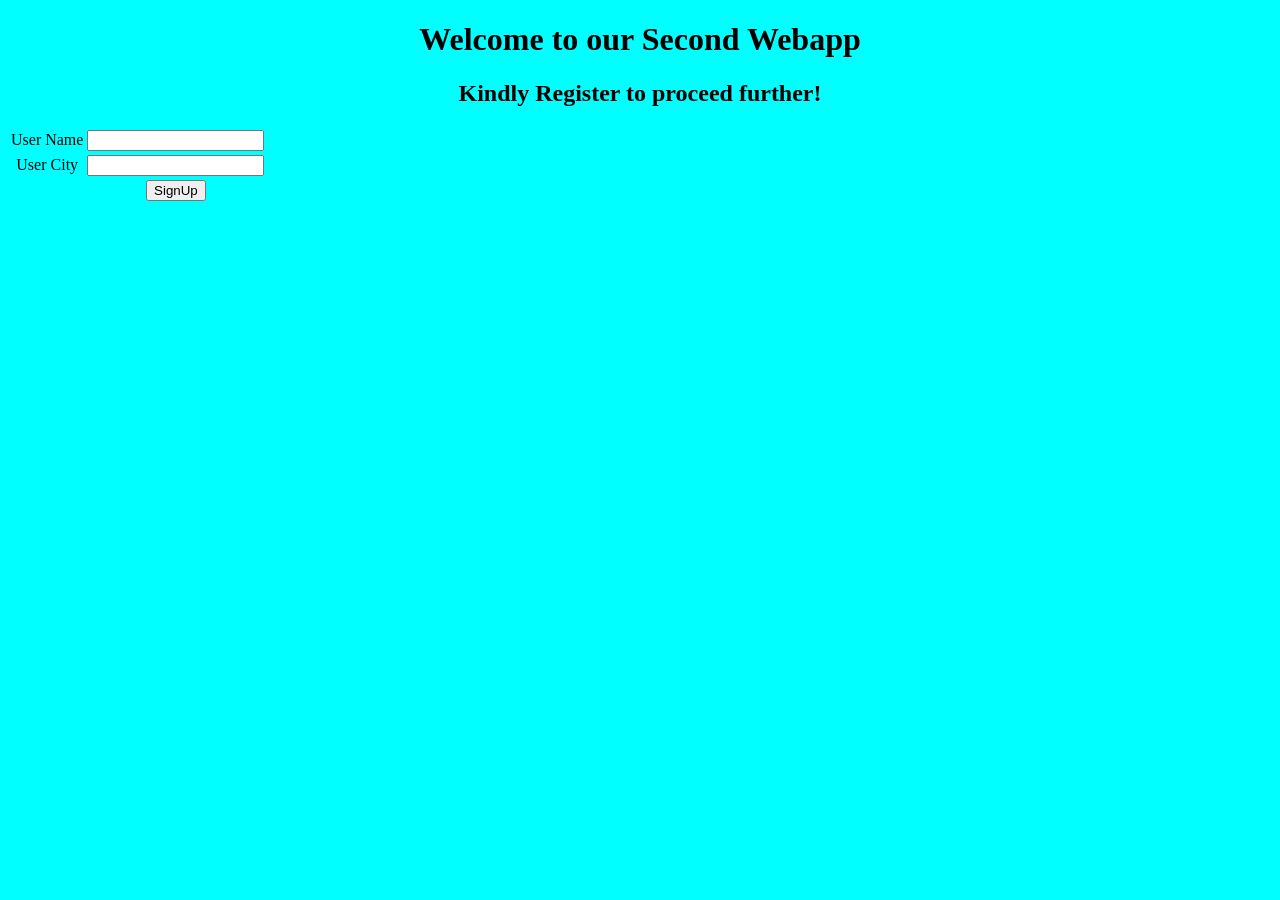
<file: target/soham/index.html>
<!DOCTYPE html>
<html>
<head>
    <title>Second Web Application</title>
</head>

<body bgcolor="cyan" style="text-align: center">

    <h1>Welcome to our Second Webapp</h1>

    <h2>Kindly Register to proceed further!</h2>

    <form method="post" action="./firstServlet">

        <table>

            <tr>
                <td>User Name</td>
                <td>
                    <input type="text" name="uname">
                </td>
            </tr>

            <tr>
                <td>User City</td>
                <td>
                    <input type="text" name="ucity">
                </td>
            </tr>

            <tr>
                <td></td>
                <td>
                    <input type="submit" value="SignUp">
                </td>
            </tr>

        </table>

    </form>

</body>
</html>
</file>
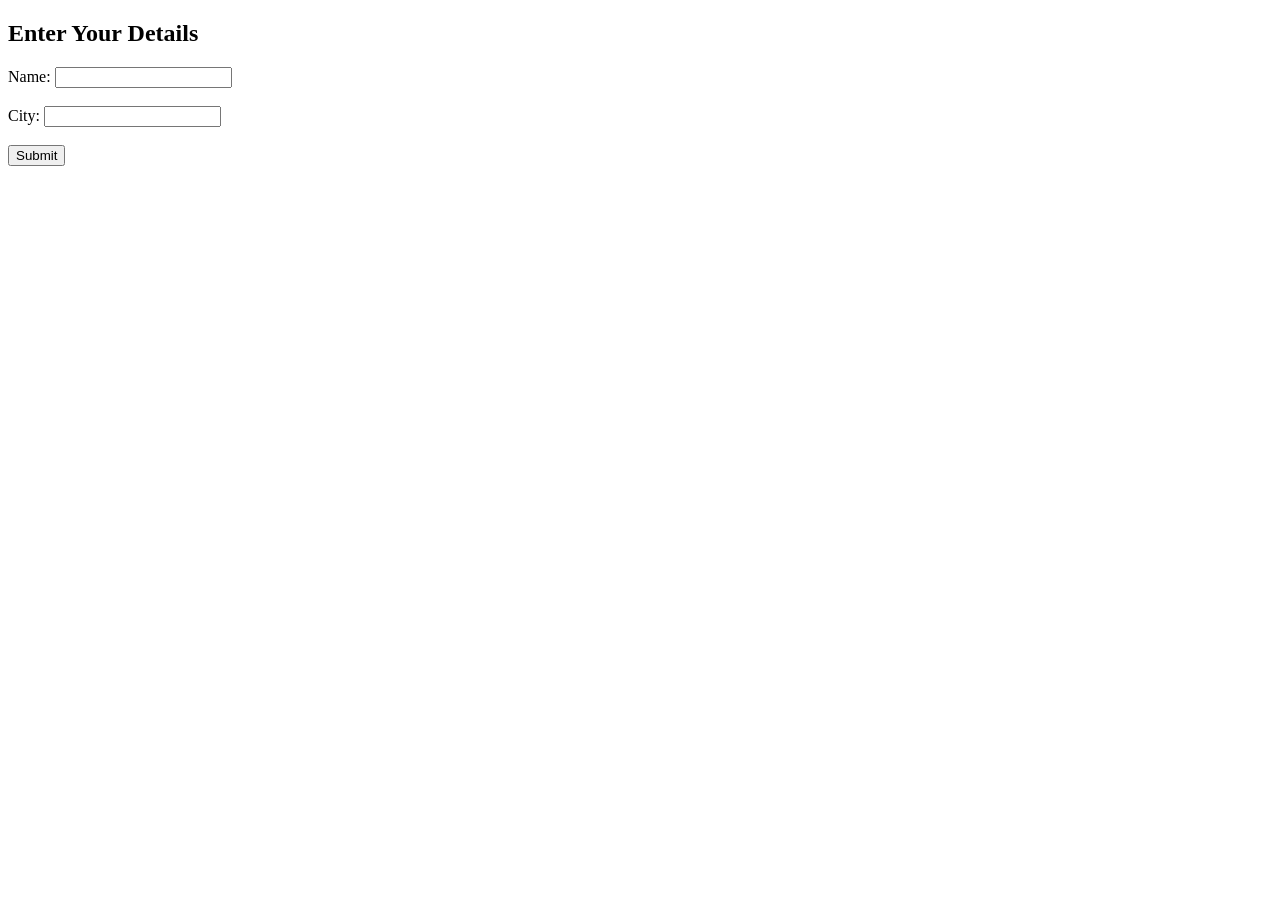
<file: JSP/target/ServetsAP/index.html>
<!DOCTYPE html>
<html>
<head>
    <title>Servlet Get Post</title>
</head>

<body>

    <h2>Enter Your Details</h2>

    <!-- <form action="ServletApp" method="post"> -->
    <form action="Serv" method="post">

        Name:
        <input type="text" name="uname">

        <br><br>

        City:
        <input type="text" name="ucity">

        <br><br>

        <input type="submit" value="Submit">

    </form>

</body>
</html>
</file>
